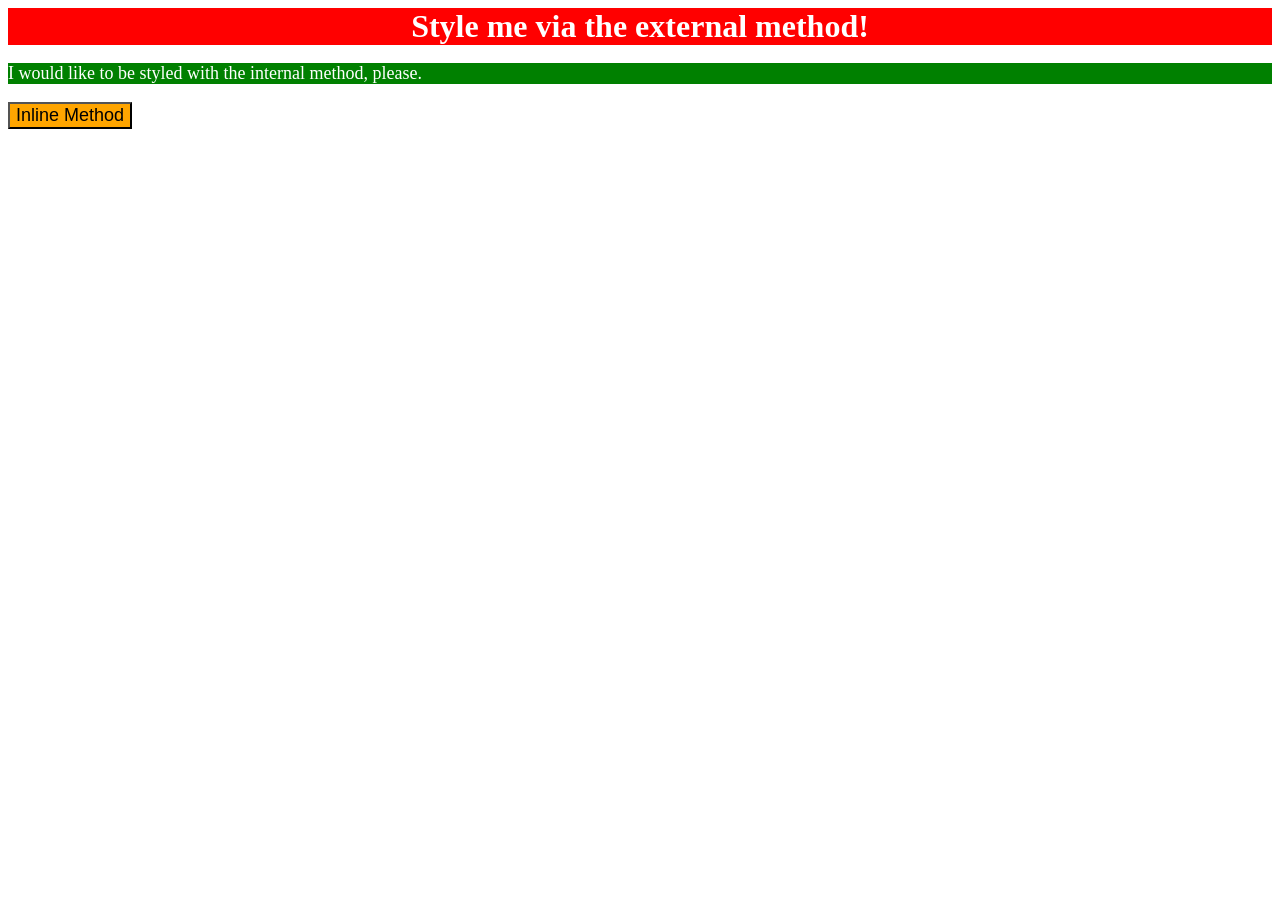
<file: foundations/intro-to-css/01-css-methods/index.html>
<!DOCTYPE html>
<html lang="en">
  <head>
    <meta charset="UTF-8">
    <meta http-equiv="X-UA-Compatible" content="IE=edge">
    <meta name="viewport" content="width=device-width, initial-scale=1.0">
    <title>Methods for Adding CSS</title>
    <link rel="stylesheet" href="style.css">
    <style>
    p{
      background-color: green;
      color: white;
      font-size: 18px;
    }
    </style>
  </head>

  <body>
    <div>Style me via the external method!</div>
    <p>I would like to be styled with the internal method, please.</p>
    <button style="background-color: orange; font-size: 18px;">Inline Method</button>
  </body>
</html>
</file>
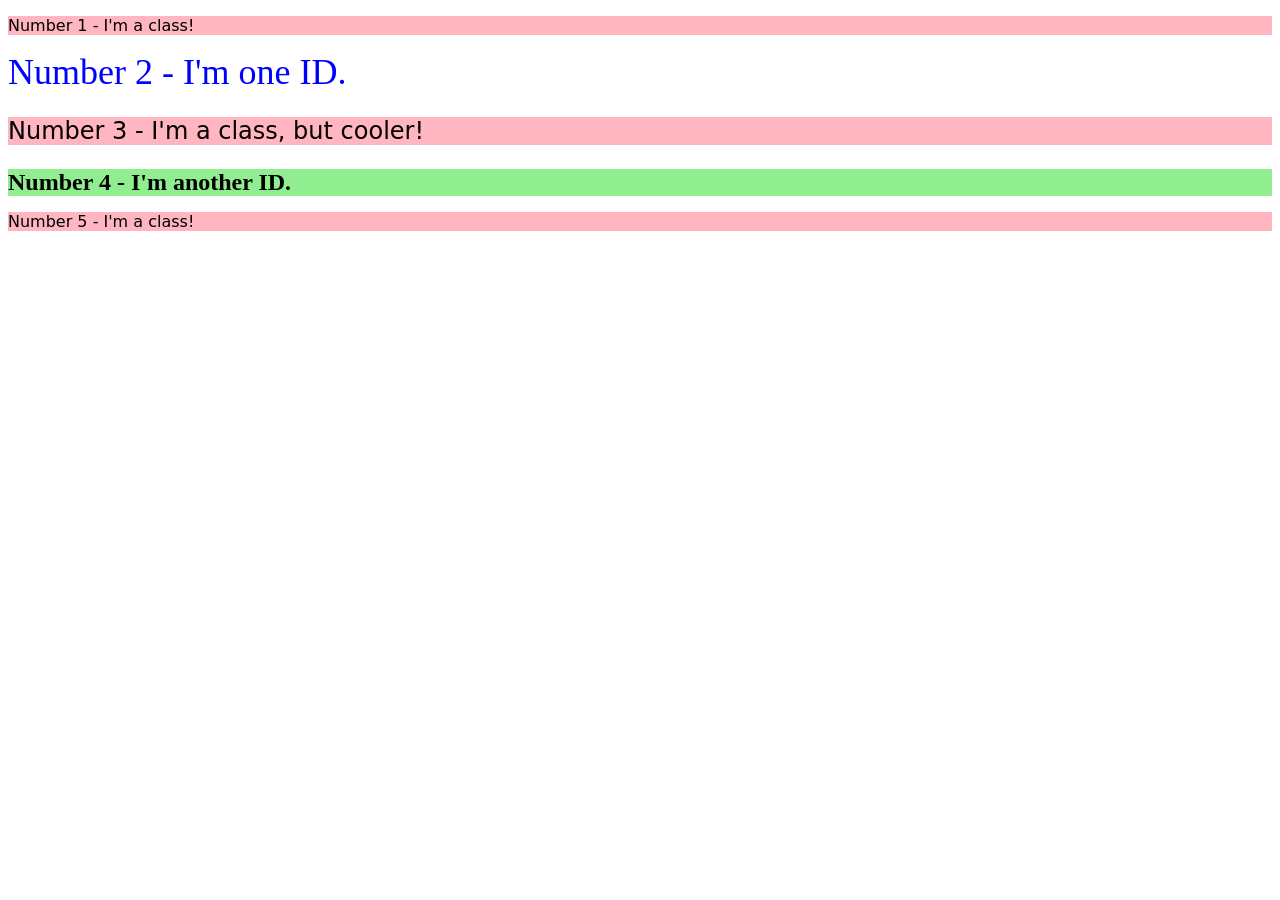
<file: foundations/intro-to-css/02-class-id-selectors/index.html>
<!DOCTYPE html>
<html lang="en">
  <head>
    <meta charset="UTF-8">
    <meta http-equiv="X-UA-Compatible" content="IE=edge">
    <meta name="viewport" content="width=device-width, initial-scale=1.0">
    <title>Class and ID Selectors</title>
    <link rel="stylesheet" href="style.css">
  </head>
  <body>
    <p class="odd">Number 1 - I'm a class!</p>
    <div id="no-2">Number 2 - I'm one ID.</div>
    <p class="odd adjust-font-size">Number 3 - I'm a class, but cooler!</p>
    <div class="adjust-font-size" id="no-4">Number 4 - I'm another ID.</div>
    <p class="odd">Number 5 - I'm a class!</p>
  </body>
</html>
</file>
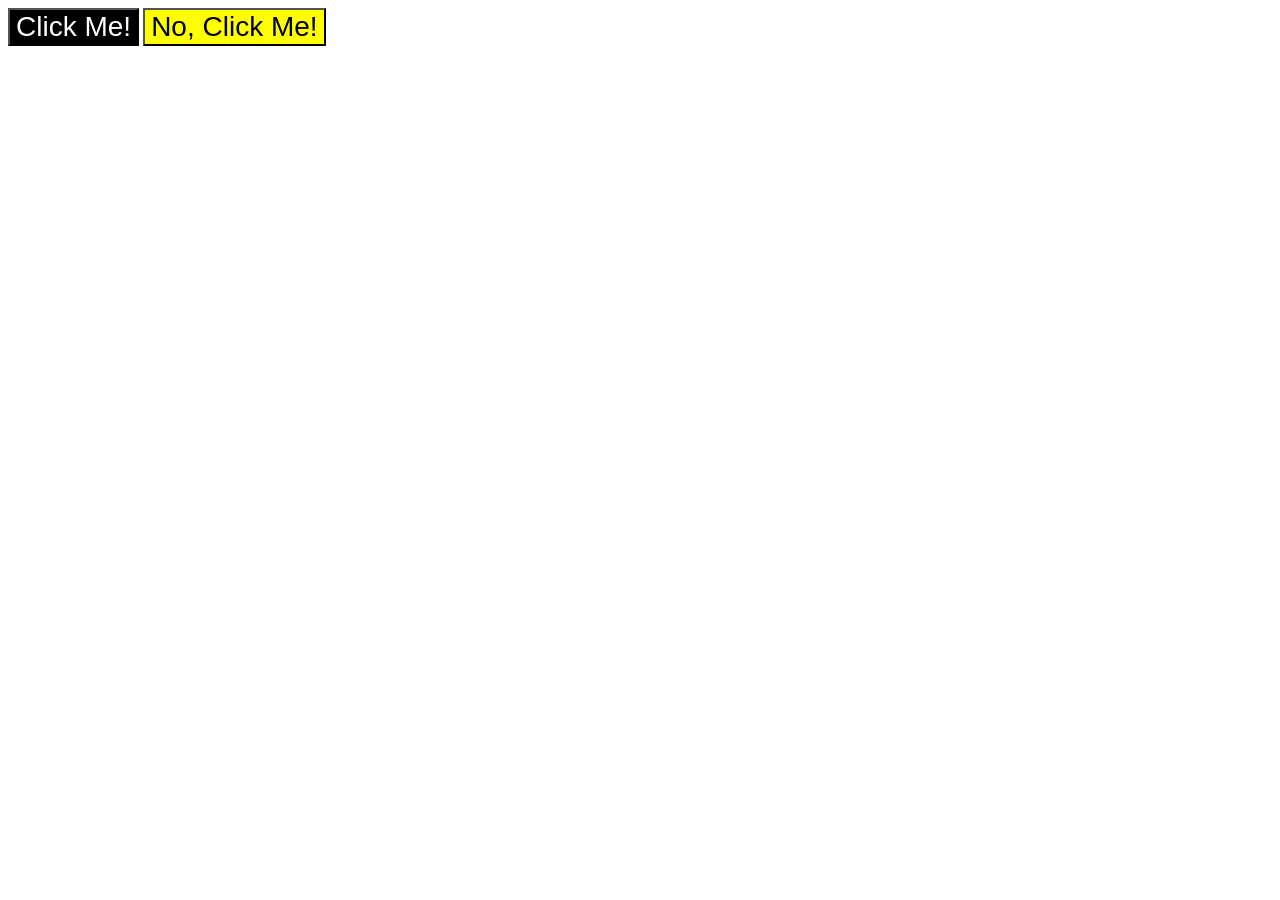
<file: foundations/intro-to-css/03-grouping-selectors/index.html>
<!DOCTYPE html>
<html lang="en">
  <head>
    <meta charset="UTF-8">
    <meta http-equiv="X-UA-Compatible" content="IE=edge">
    <meta name="viewport" content="width=device-width, initial-scale=1.0">
    <title>Grouping Selectors</title>
    <link rel="stylesheet" href="style.css">
  </head>
  <body>
    <button class="no-1">Click Me!</button>
    <button class="no-2">No, Click Me!</button>
  </body>
</html>
</file>
<file: foundations/intro-to-css/01-css-methods/style.css>
div {
    background-color: red;
    color: white;
    font-size: 32px;
    text-align: center;
    font-weight: bold;
}
</file>
<file: foundations/intro-to-css/02-class-id-selectors/style.css>
/* Add CSS Styling */
.odd{
    background-color: lightpink;
    font-family: Verdana, DejaVu Sans, sans-serif;
}

#no-2{
    color: blue;
    font-size: 36px;
}

.adjust-font-size{
    font-size: 24px;
}

#no-4{
    background-color: lightgreen;
    font-weight: bold;
}
</file>
<file: foundations/intro-to-css/03-grouping-selectors/style.css>
/* Add CSS Styling */

.no-1,
.no-2{
    font-size: 28px;
    font-family: Helvetica, 'Times New Roman', sans-serif;
}

.no-1{
    background-color: black;
    color: white;
}

.no-2{
    background-color: yellow;
}
</file>
